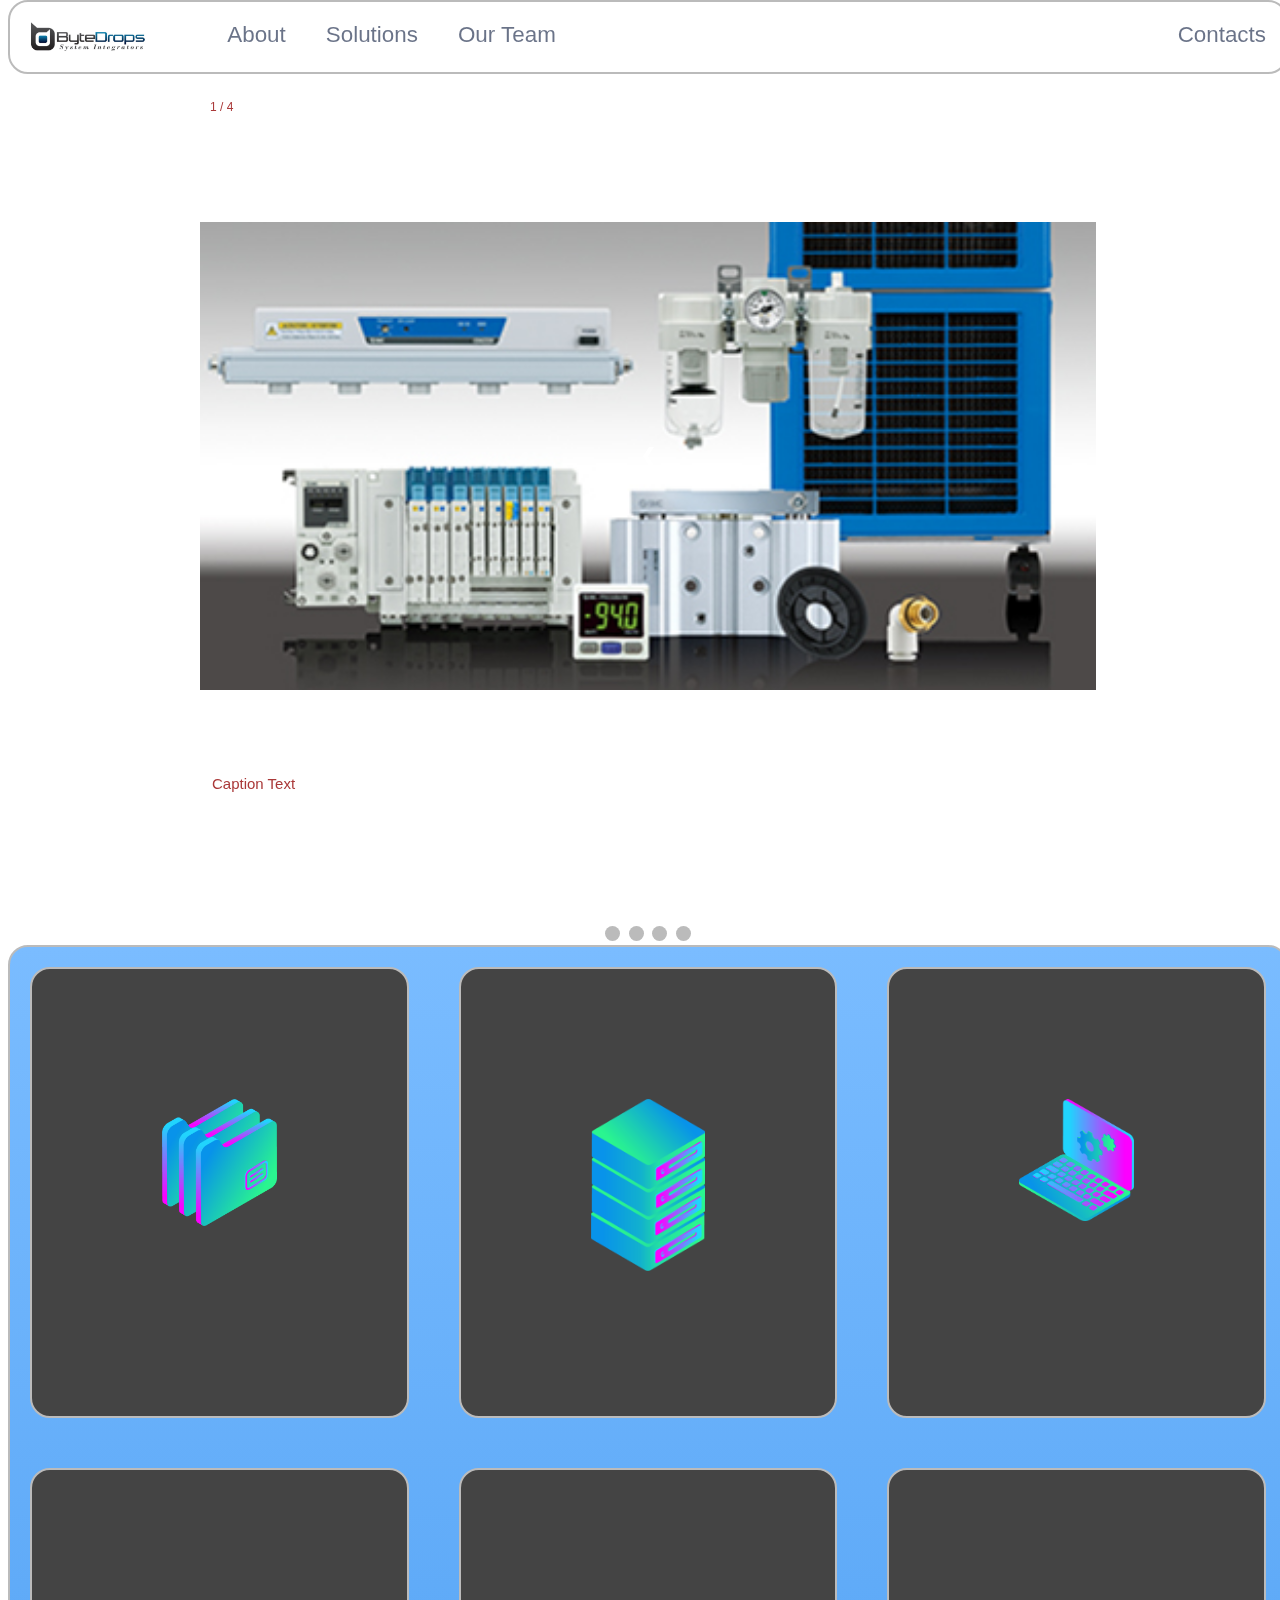
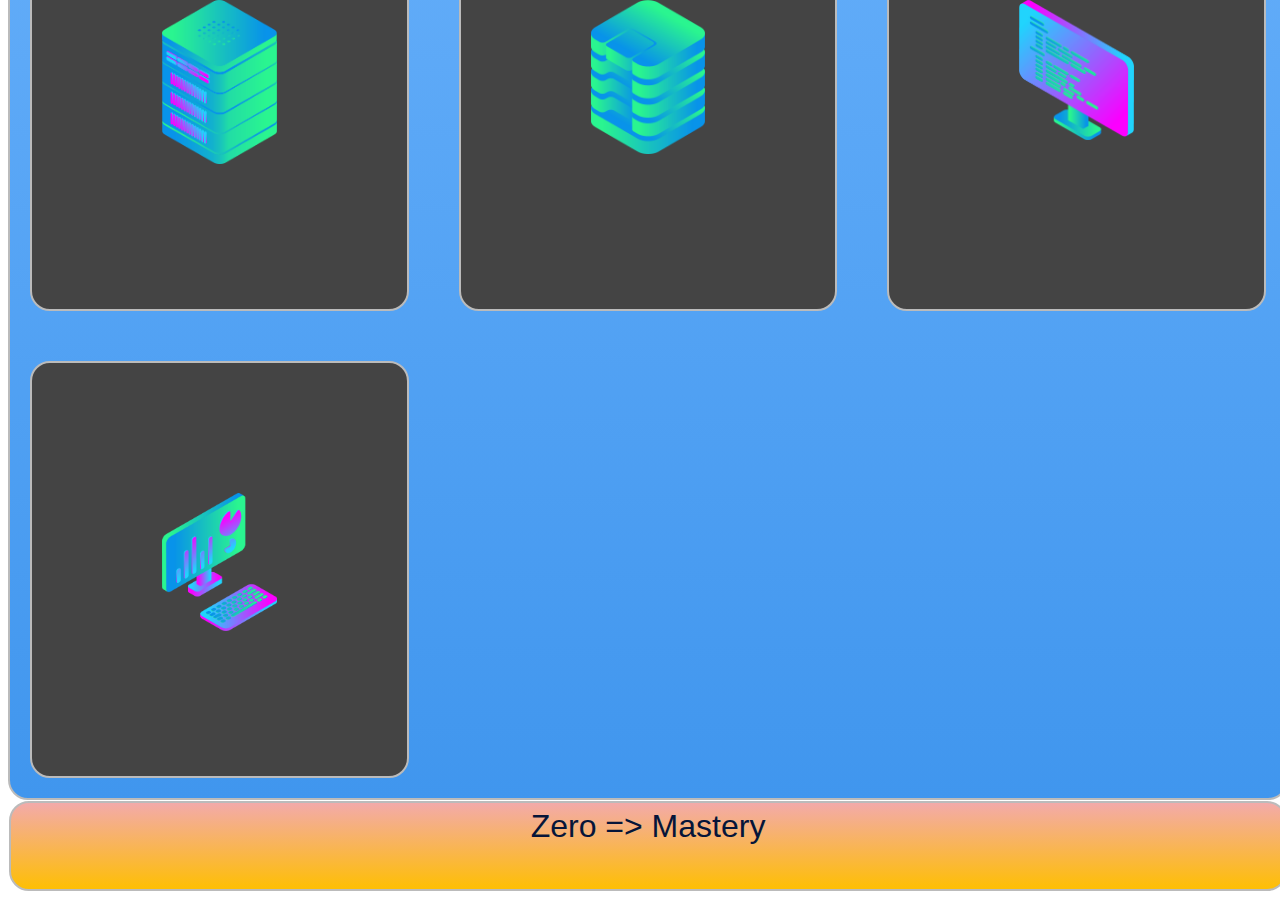
<file: index.html>
<!DOCTYPE html>
<html>
<head>
  <title>Bytedrops Company</title>
  <link href="https://cdn.jsdelivr.net/npm/bootstrap@5.0.0-beta2/dist/css/bootstrap.min.css" rel="stylesheet" integrity="sha384-BmbxuPwQa2lc/FVzBcNJ7UAyJxM6wuqIj61tLrc4wSX0szH/Ev+nYRRuWlolflfl" crossorigin="anonymous">
  <link rel="stylesheet" type="text/css" href="style.css">
</head>
<body>
  <nav class="zone sticky">
     <a href="#"><img id="logo" src="./img/logo1.png"></a>
  	   <ul class="main-nav">
       	 <li><a href="About.html">About</a></li>
       	 <li><a href="solutions.html">Solutions</a></li>
       	 <li><a href="our-team.html">Our Team</a></li>
       	 <li class="push"><a href="contacts.html">Contacts</a></li> 
  	</ul>
  </nav>

<!-- Slideshow container -->
<div class="slideshow-container">

  <!-- Full-width images with number and caption text -->
  <div class="mySlides fade">
    <div class="numbertext">1 / 4</div>
    <img src="./img/products.jpg" style="width:100%">
    <div class="text">Caption Text</div>
  </div>

  <div class="mySlides fade">
    <div class="numbertext">2 / 4</div>
    <img src="./img/products1.jpg" style="width:100%">
    <div class="text">Caption Two</div>
  </div>

  <div class="mySlides fade">
    <div class="numbertext">3 / 4</div>
    <img src="./img/products2.jpg" style="width:100%">
    <div class="text">Caption Three</div>
  </div>

    <div class="mySlides fade">
    <div class="numbertext">4 / 4</div>
    <img src="./img/products3.jpg" style="width:100%">
    <div class="text">Caption Four</div>
  </div>

  <!-- Next and previous buttons -->
  <a class="prev" onclick="plusSlides(-1)">&#10094;</a>
  <a class="next" onclick="plusSlides(1)">&#10095;</a>
</div>
<br>

<!-- The dots/circles -->
<div style="text-align:center">
  <span class="dot" onclick="currentSlide(1)"></span>
  <span class="dot" onclick="currentSlide(2)"></span>
  <span class="dot" onclick="currentSlide(3)"></span>
  <span class="dot" onclick="currentSlide(4)"></span>
</div>

  <div class="zone blue grid-wrapper">
  <div class="box zone"><img src="./img/files_2.png"></div>
  <div class="box zone"><img src="./img/server_2_2.png"></div>
  <div class="box zone"><img src="./img/monitor_settings_2.png"></div>
  <div class="box zone"><img src="./img/server_3.png"></div>
  <div class="box zone"><img src="./img/data_storage_2_2.png"></div>
  <div class="box zone"><img src="./img/monitor_coding_2.png"></div>
  <div class="box zone"><img src="./img/desktop_analytics_2.png"></div>
  <!-- <div class="box zone"><img src="./img/server_safe_2.png"></div> -->
  </div> 
  <footer class="zone yellow">Zero => Mastery</footer>

<script>
var slideIndex = 0;
showSlides();

function showSlides() {
  var i;
  var slides = document.getElementsByClassName("mySlides");
  for (i = 0; i < slides.length; i++) {
    slides[i].style.display = "none";
  }
  slideIndex++;
  if (slideIndex > slides.length) {slideIndex = 1}
  slides[slideIndex-1].style.display = "block";
  setTimeout(showSlides, 2000); // Change image every 2 seconds
}
</script>

</body>
</html>
</file>
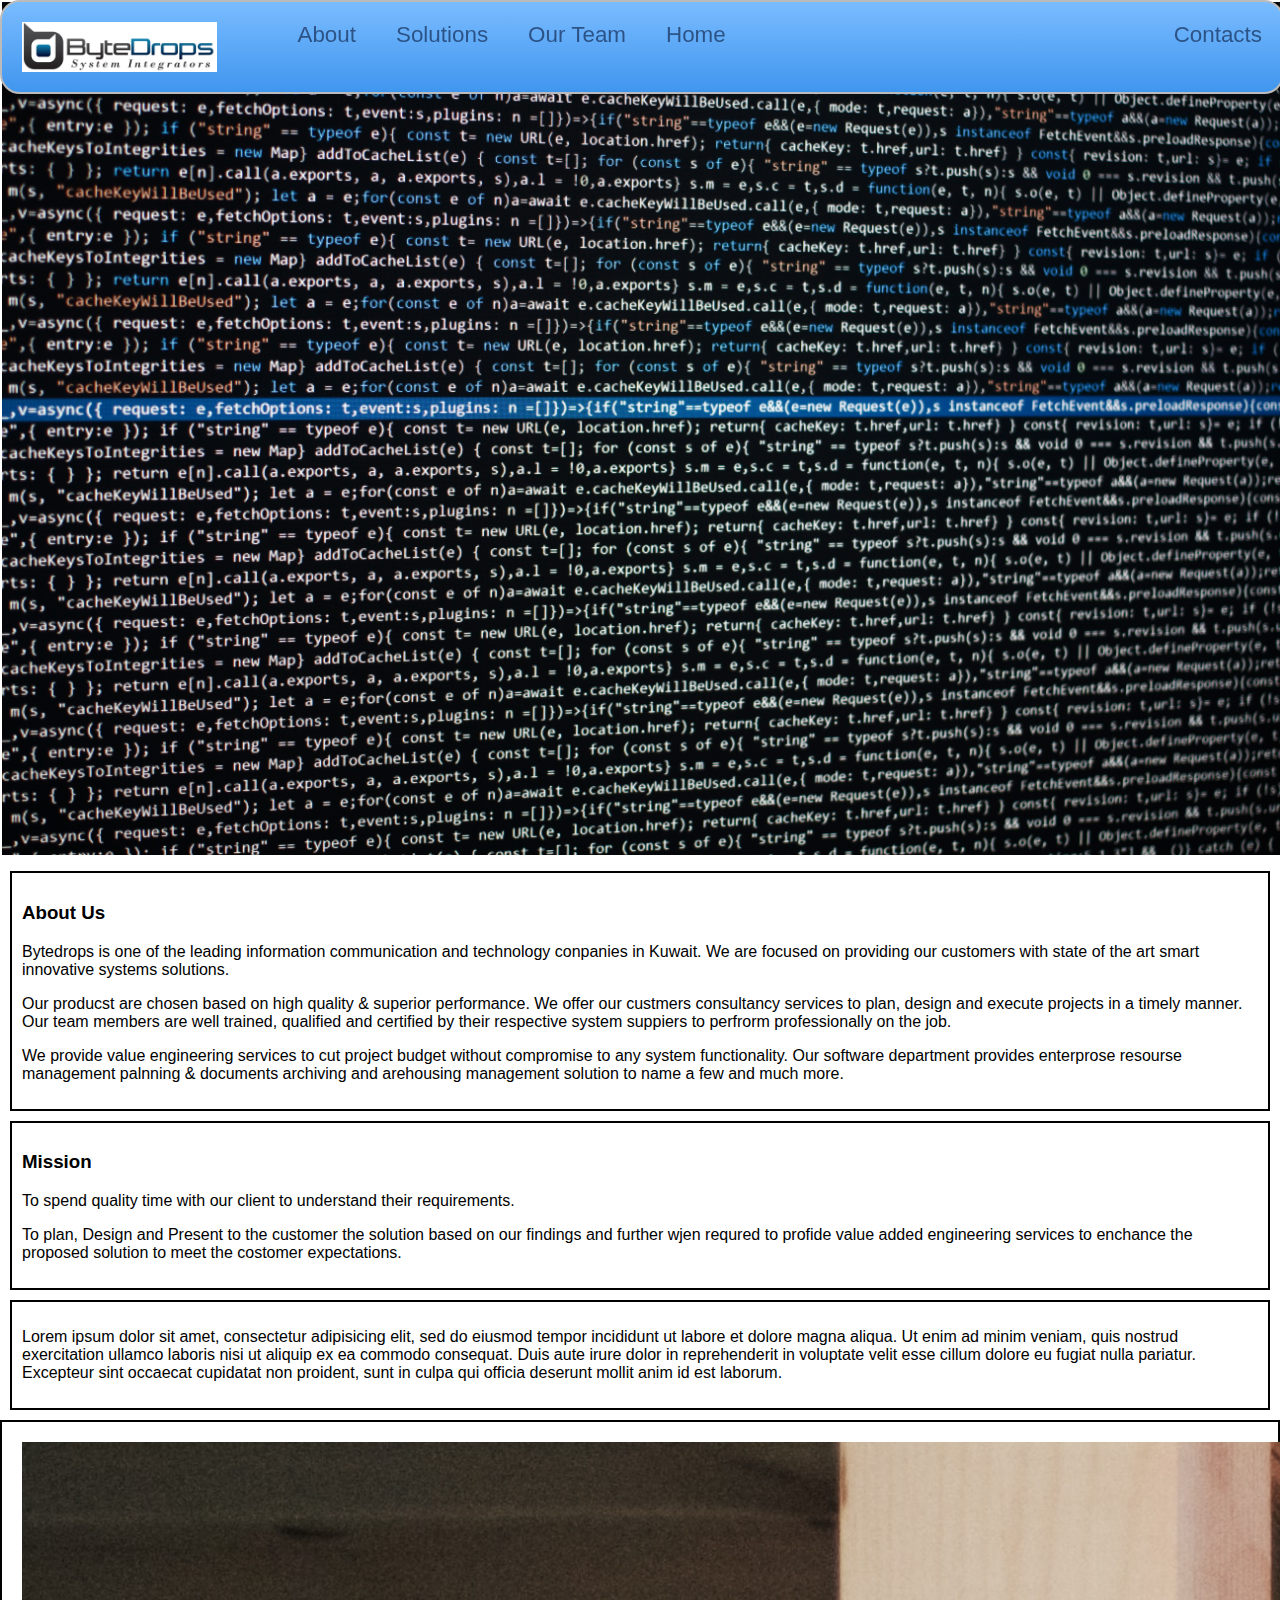
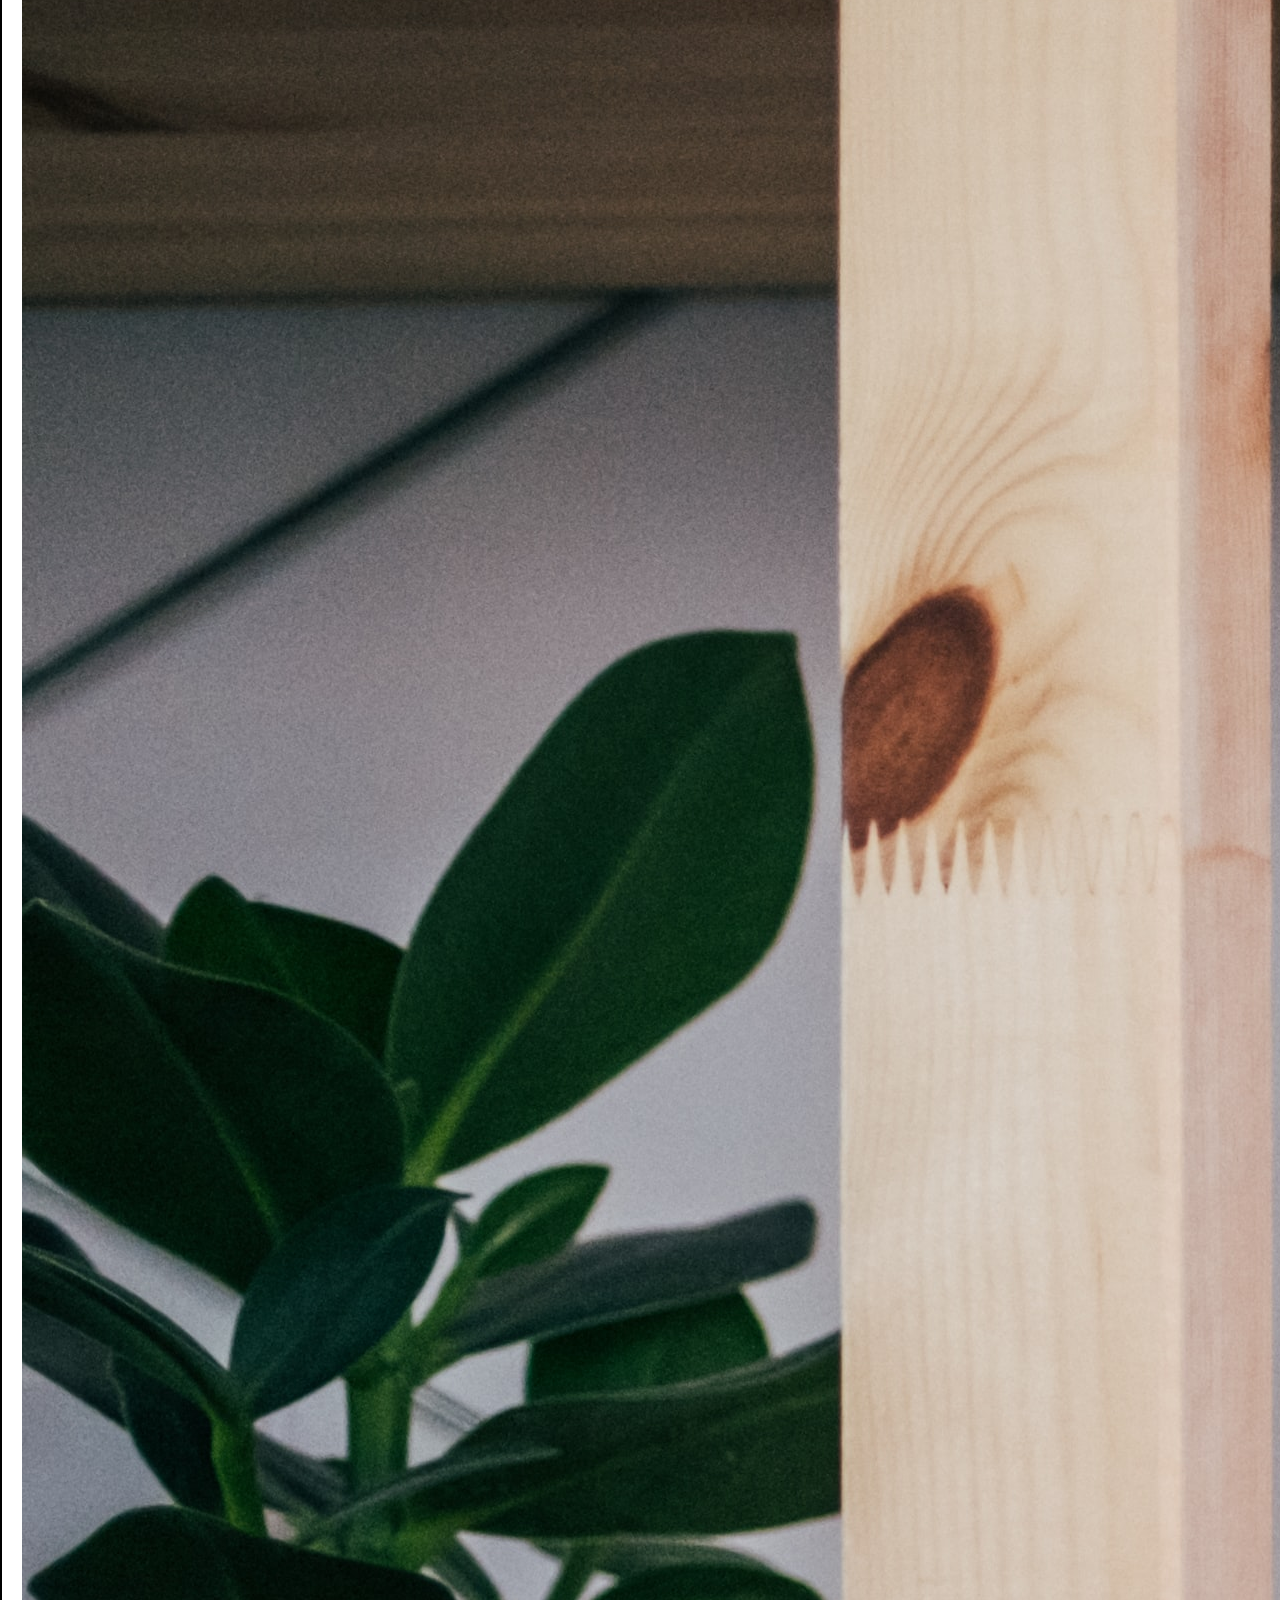
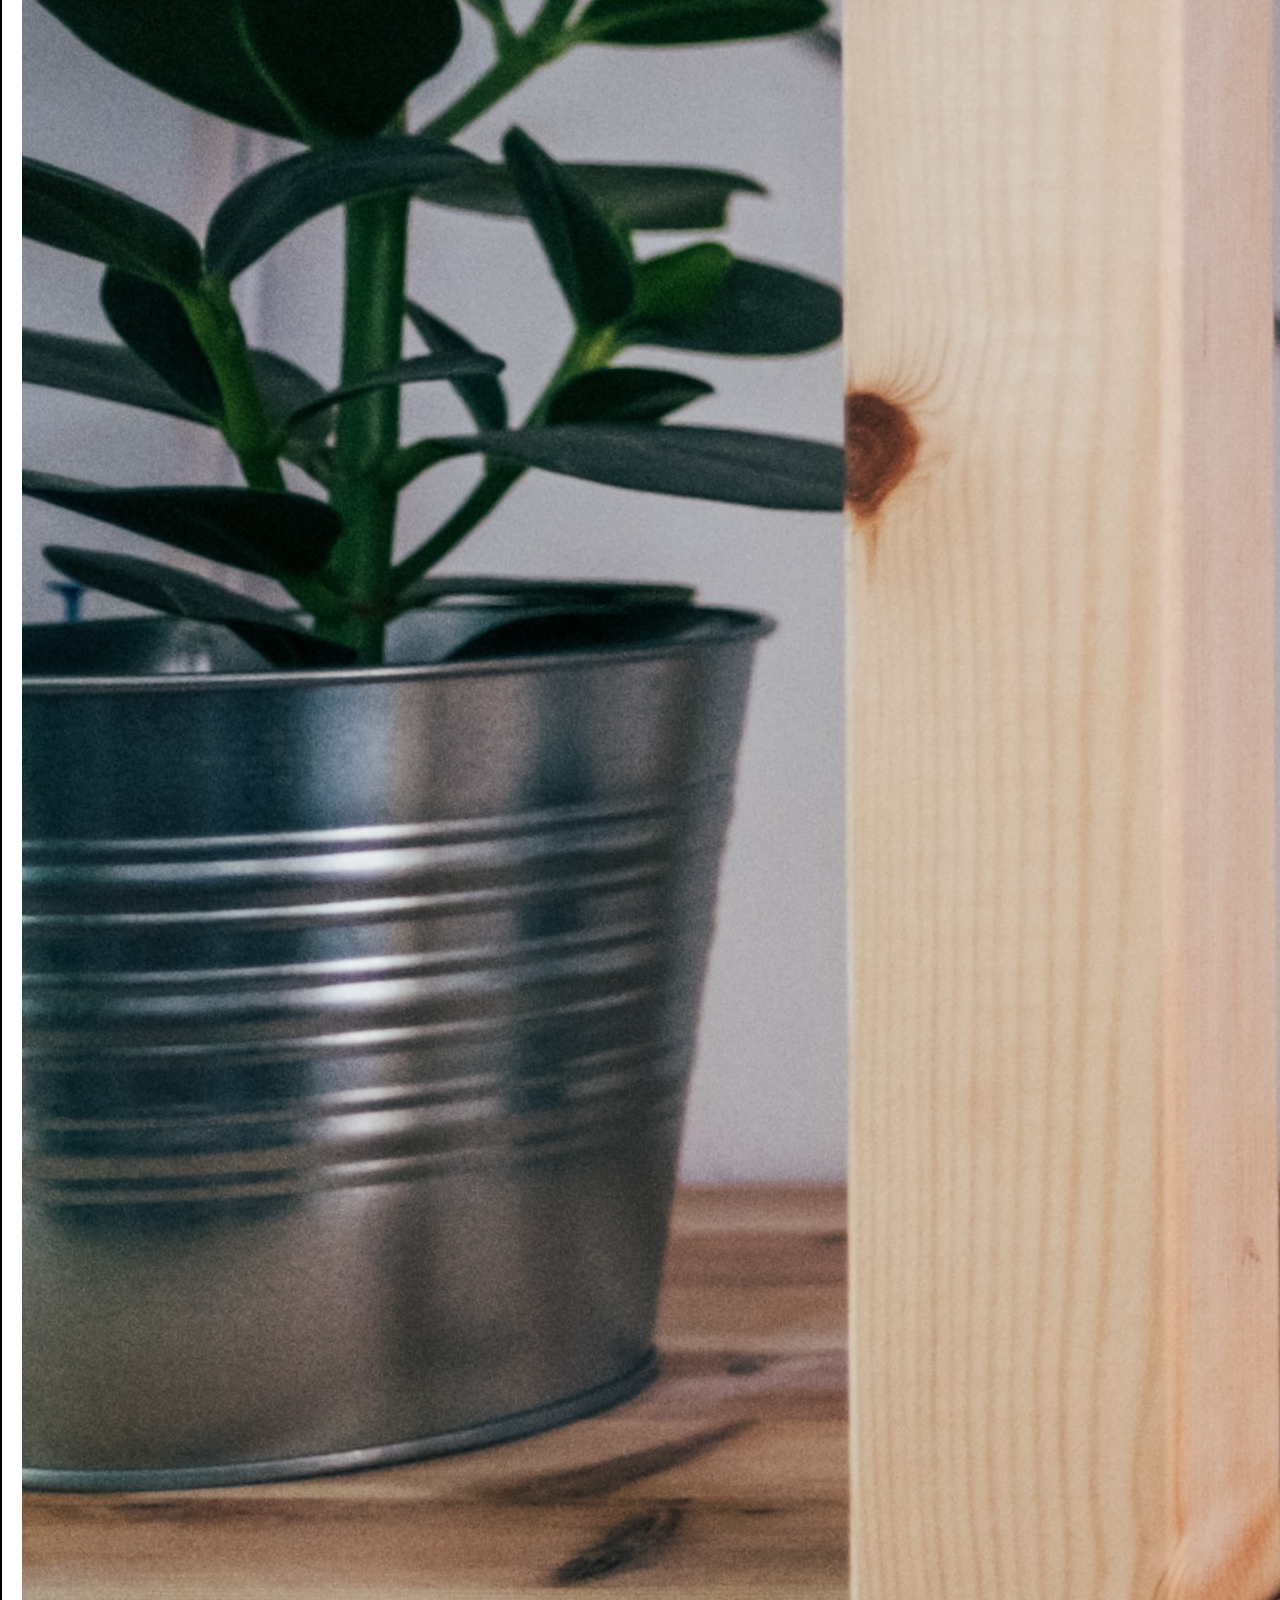
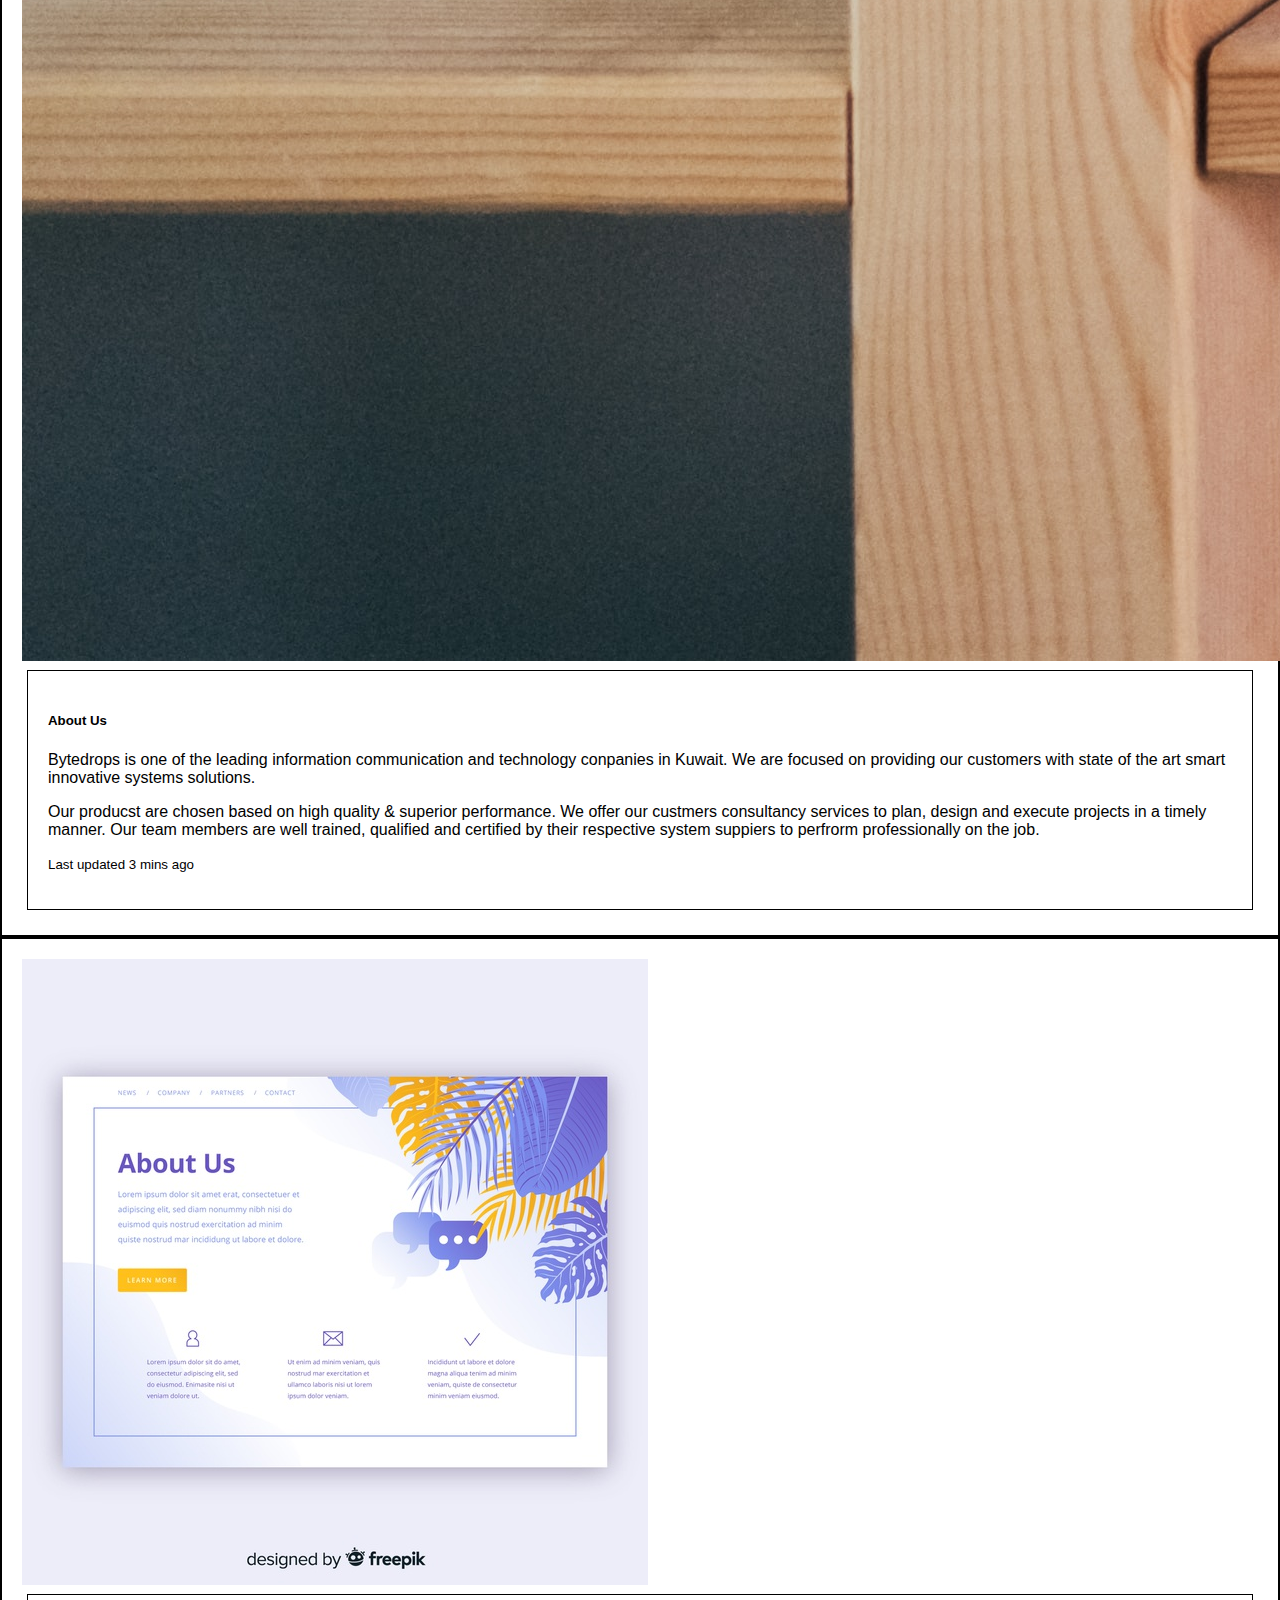
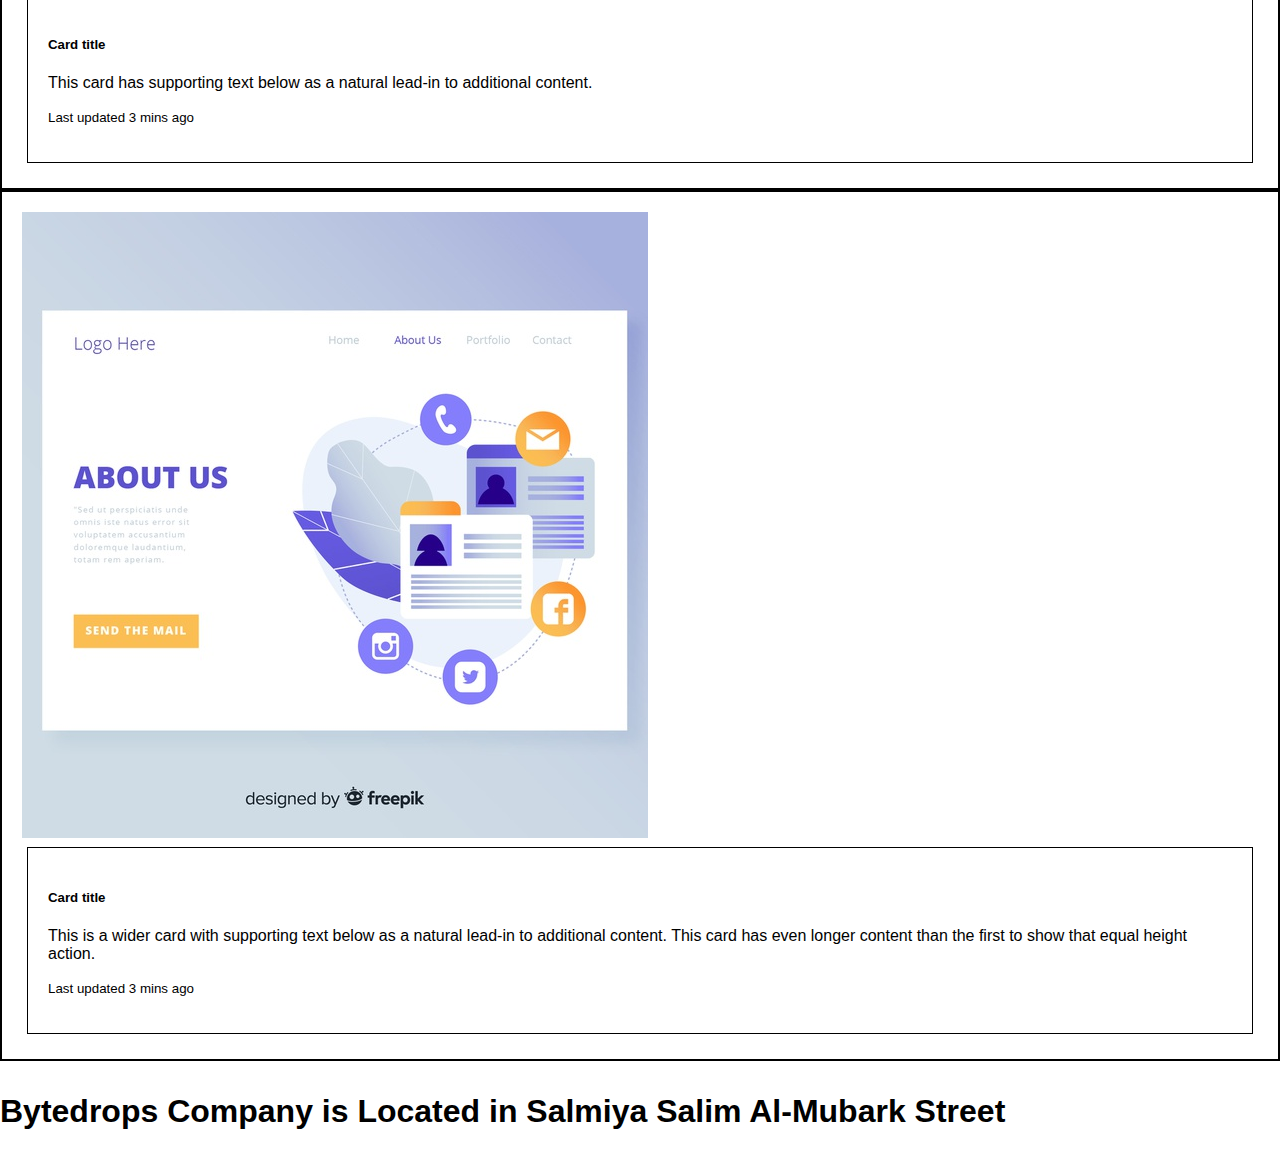
<file: About.html>
<!DOCTYPE html>
<html>
<head>
	<title>About Bytedrops</title>
	<link href="https://cdn.jsdelivr.net/npm/bootstrap@5.0.0-beta2/dist/css/bootstrap.min.css" rel="stylesheet" integrity="sha384-BmbxuPwQa2lc/FVzBcNJ7UAyJxM6wuqIj61tLrc4wSX0szH/Ev+nYRRuWlolflfl" crossorigin="anonymous">
	<link rel="stylesheet" type="text/css" href="about.css">
</head>
<body>
	<nav class="zone blue sticky">
     	<a href="#"><img id="logo" src="./img/logo1.png"></a>
  	   	<ul class="main-nav">
	       	 <li><a href="About.html">About</a></li>
	       	 <li><a href="solutions.html">Solutions</a></li>
	       	 <li><a href="">Our Team</a></li>
	       	 <li><a href="index.html">Home</a></li>
	       	 <li class="push"><a href="contacts.html">Contacts</a></li> 
  		</ul>
  	</nav>
	<div class="container-fluid"><img class="cover"src="./img/about.jpg"></div>
	<div class="row">
    <div class="col col-sm-3 col-md-12 col-xl-12">
      <p><h3>About Us</h3></p>
      <p>Bytedrops is one of the leading information communication and technology conpanies in Kuwait. We are focused on providing our customers with state of the art smart innovative systems solutions.</p>
      <p>Our producst are chosen based on high quality & superior performance. We offer our custmers consultancy services to plan, design and execute projects in a timely manner. Our team members are well trained, qualified and certified by their respective system suppiers to perfrorm professionally on the job.</p>
      <p>We provide value engineering services to cut project budget without compromise to any system functionality. Our software department provides enterprose resourse management palnning & documents archiving and arehousing management solution to name a few and much more.</p>
    </div>
    <div class="col col-sm-3 col-md-6 col-xl-12">
      <p><h3>Mission</h3></p>
      <p>To spend quality time with our client to understand their requirements.</p>
      <p>To plan, Design and Present to the customer the solution based on our findings and further wjen requred to profide value added engineering services to enchance the proposed solution to meet the costomer expectations.</p>
    </div>
        <div class="col col-sm-6 col-md-6 col-xl-12">
      <p> Lorem ipsum dolor sit amet, consectetur adipisicing elit, sed do eiusmod
      tempor incididunt ut labore et dolore magna aliqua. Ut enim ad minim veniam,
      quis nostrud exercitation ullamco laboris nisi ut aliquip ex ea commodo
      consequat. Duis aute irure dolor in reprehenderit in voluptate velit esse
      cillum dolore eu fugiat nulla pariatur. Excepteur sint occaecat cupidatat non
      proident, sunt in culpa qui officia deserunt mollit anim id est laborum.</p>
    </div>
  </div>
</div>

<div class="card-group">
  <div class="card">
    <img src="./img/about-card.jpg" class="card-img-top" alt="...">
    <div class="card-body">
      <h5 class="card-title">About Us</h5>
      <p class="card-text">Bytedrops is one of the leading information communication and technology conpanies in Kuwait. We are focused on providing our customers with state of the art smart innovative systems solutions.</p>
      <p>Our producst are chosen based on high quality & superior performance. We offer our custmers consultancy services to plan, design and execute projects in a timely manner. Our team members are well trained, qualified and certified by their respective system suppiers to perfrorm professionally on the job.</p>
      <p class="card-text"><small class="text-muted">Last updated 3 mins ago</small></p>
    </div>
  </div>
  <div class="card">
    <img src="./img/about1.jpg" class="card-img-top" alt="...">
    <div class="card-body">
      <h5 class="card-title">Card title</h5>
      <p class="card-text">This card has supporting text below as a natural lead-in to additional content.</p>
      <p class="card-text"><small class="text-muted">Last updated 3 mins ago</small></p>
    </div>
  </div>
  <div class="card">
    <img src="./img/about2.jpg" class="card-img-top" alt="...">
    <div class="card-body">
      <h5 class="card-title">Card title</h5>
      <p class="card-text">This is a wider card with supporting text below as a natural lead-in to additional content. This card has even longer content than the first to show that equal height action.</p>
      <p class="card-text"><small class="text-muted">Last updated 3 mins ago</small></p>
    </div>
  </div>
</div>

<h1><p>Bytedrops Company is Located in Salmiya Salim Al-Mubark Street</p></h1>

<script src="https://cdn.jsdelivr.net/npm/bootstrap@5.0.0-beta2/dist/js/bootstrap.bundle.min.js" integrity="sha384-b5kHyXgcpbZJO/tY9Ul7kGkf1S0CWuKcCD38l8YkeH8z8QjE0GmW1gYU5S9FOnJ0" crossorigin="anonymous"></script>
</body>
</html>
</file>
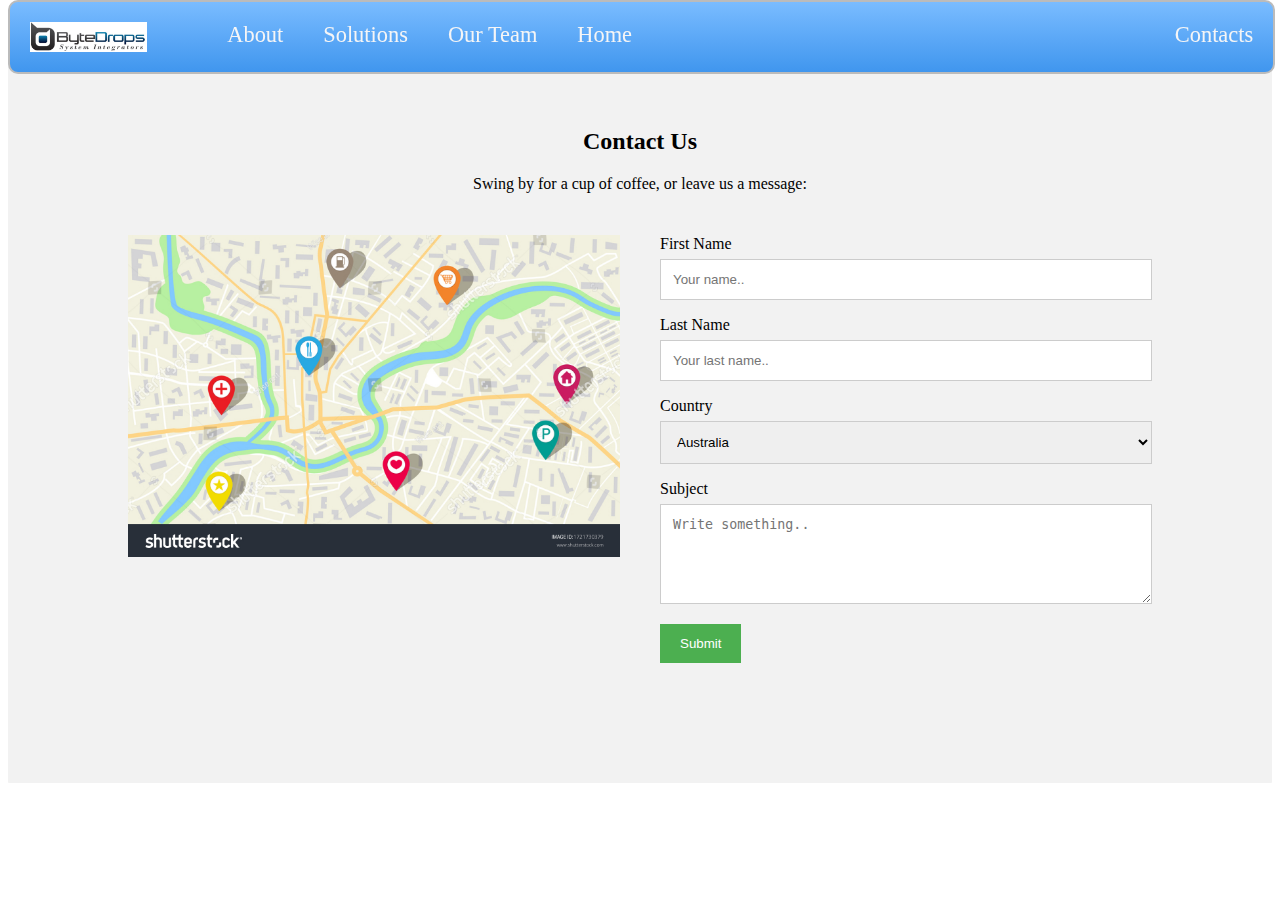
<file: contacts.html>
<!DOCTYPE html>
<html>
<head>
  <title>Contacts</title>
  <link rel="stylesheet" type="text/css" href="contacts.css">
</head>
<body>

  <nav class="zone blue sticky">
     <a href="#"><img id="logo" src="./img/logo1.png"></a>
       <ul class="main-nav">
         <li><a href="About.html">About</a></li>
         <li><a href="solutions.html">Solutions</a></li>
         <li><a href="our-team.html">Our Team</a></li>
         <li><a href="index.html">Home</a></li>
         <li class="push"><a href="contacts.html">Contacts</a></li> 
    </ul>
  </nav>

<div class="container-contact">
  <div style="text-align:center">
    <h2>Contact Us</h2>
    <p>Swing by for a cup of coffee, or leave us a message:</p>
  </div>
  <div class="row">
    <div class="column">
      <img src="./img/map.jpg" style="width:100%">
    </div>
    <div class="column">
      <form action="/action_page.php">
        <label for="fname">First Name</label>
        <input type="text" id="fname" name="firstname" placeholder="Your name..">
        <label for="lname">Last Name</label>
        <input type="text" id="lname" name="lastname" placeholder="Your last name..">
        <label for="country">Country</label>
        <select id="country" name="country">
          <option value="australia">Australia</option>
          <option value="canada">Canada</option>
          <option value="usa">USA</option>
        </select>
        <label for="subject">Subject</label>
        <textarea id="subject" name="subject" placeholder="Write something.." style="height:100px"></textarea>
        <input type="submit" value="Submit">
      </form>
    </div>
  </div>
</div>
</body>
</html>
</file>
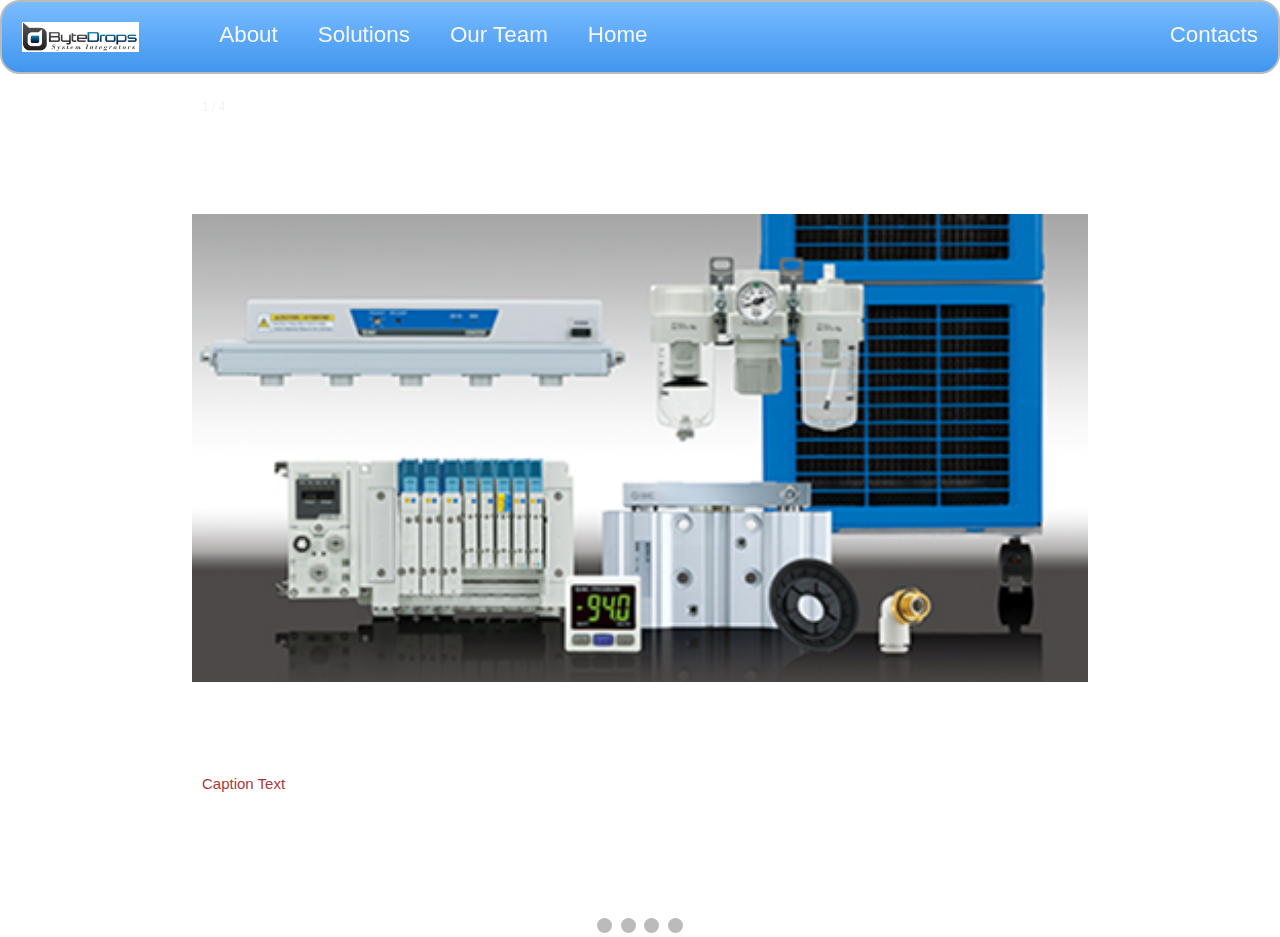
<file: our-team.html>
<!DOCTYPE html>
<html>
<head>
    <title>Our Team</title>
    <link href="https://cdn.jsdelivr.net/npm/bootstrap@5.0.0-beta2/dist/css/bootstrap.min.css" rel="stylesheet" integrity="sha384-BmbxuPwQa2lc/FVzBcNJ7UAyJxM6wuqIj61tLrc4wSX0szH/Ev+nYRRuWlolflfl" crossorigin="anonymous">
    <link rel="stylesheet" type="text/css" href="our-team.css">
</head>
<body>

  <nav class="zone blue sticky">
     <a href="#"><img id="logo" src="./img/logo1.png"></a>
       <ul class="main-nav">
         <li><a href="About.html">About</a></li>
         <li><a href="solutions.html">Solutions</a></li>
         <li><a href="our-team.html">Our Team</a></li>
         <li><a href="index.html">Home</a></li>
         <li class="push"><a href="contacts.html">Contacts</a></li> 
    </ul>
  </nav>
<!-- Slideshow container -->
<div class="slideshow-container">

  <!-- Full-width images with number and caption text -->
  <div class="mySlides fade">
    <div class="numbertext">1 / 4</div>
    <img src="./img/products.jpg" style="width:100%">
    <div class="text">Caption Text</div>
  </div>

  <div class="mySlides fade">
    <div class="numbertext">2 / 4</div>
    <img src="./img/products1.jpg" style="width:100%">
    <div class="text">Caption Two</div>
  </div>

  <div class="mySlides fade">
    <div class="numbertext">3 / 4</div>
    <img src="./img/products2.jpg" style="width:100%">
    <div class="text">Caption Three</div>
  </div>

    <div class="mySlides fade">
    <div class="numbertext">4 / 4</div>
    <img src="./img/products3.jpg" style="width:100%">
    <div class="text">Caption Four</div>
  </div>

  <!-- Next and previous buttons -->
  <a class="prev" onclick="plusSlides(-1)">&#10094;</a>
  <a class="next" onclick="plusSlides(1)">&#10095;</a>
</div>
<br>

<!-- The dots/circles -->
<div style="text-align:center">
  <span class="dot" onclick="currentSlide(1)"></span>
  <span class="dot" onclick="currentSlide(2)"></span>
  <span class="dot" onclick="currentSlide(3)"></span>
  <span class="dot" onclick="currentSlide(4)"></span>
</div>

<!-- <script> Carousel - Click for Next Image
var slideIndex = 1;
showSlides(slideIndex);

function plusSlides(n) {
  showSlides(slideIndex += n);
}

function currentSlide(n) {
  showSlides(slideIndex = n);
}

function showSlides(n) {
  var i;
  var slides = document.getElementsByClassName("mySlides");
  var dots = document.getElementsByClassName("dot");
  if (n > slides.length) {slideIndex = 1}    
  if (n < 1) {slideIndex = slides.length}
  for (i = 0; i < slides.length; i++) {
      slides[i].style.display = "none";  
  }
  for (i = 0; i < dots.length; i++) {
      dots[i].className = dots[i].className.replace(" active", "");
  }
  slides[slideIndex-1].style.display = "block";  
  dots[slideIndex-1].className += " active";
}
</script> -->
<script>
var slideIndex = 0;
showSlides();

function showSlides() {
  var i;
  var slides = document.getElementsByClassName("mySlides");
  for (i = 0; i < slides.length; i++) {
    slides[i].style.display = "none";
  }
  slideIndex++;
  if (slideIndex > slides.length) {slideIndex = 1}
  slides[slideIndex-1].style.display = "block";
  setTimeout(showSlides, 2000); // Change image every 2 seconds
}
</script>

</body>
</html>

<!-- 
</body>
</html> -->
</file>
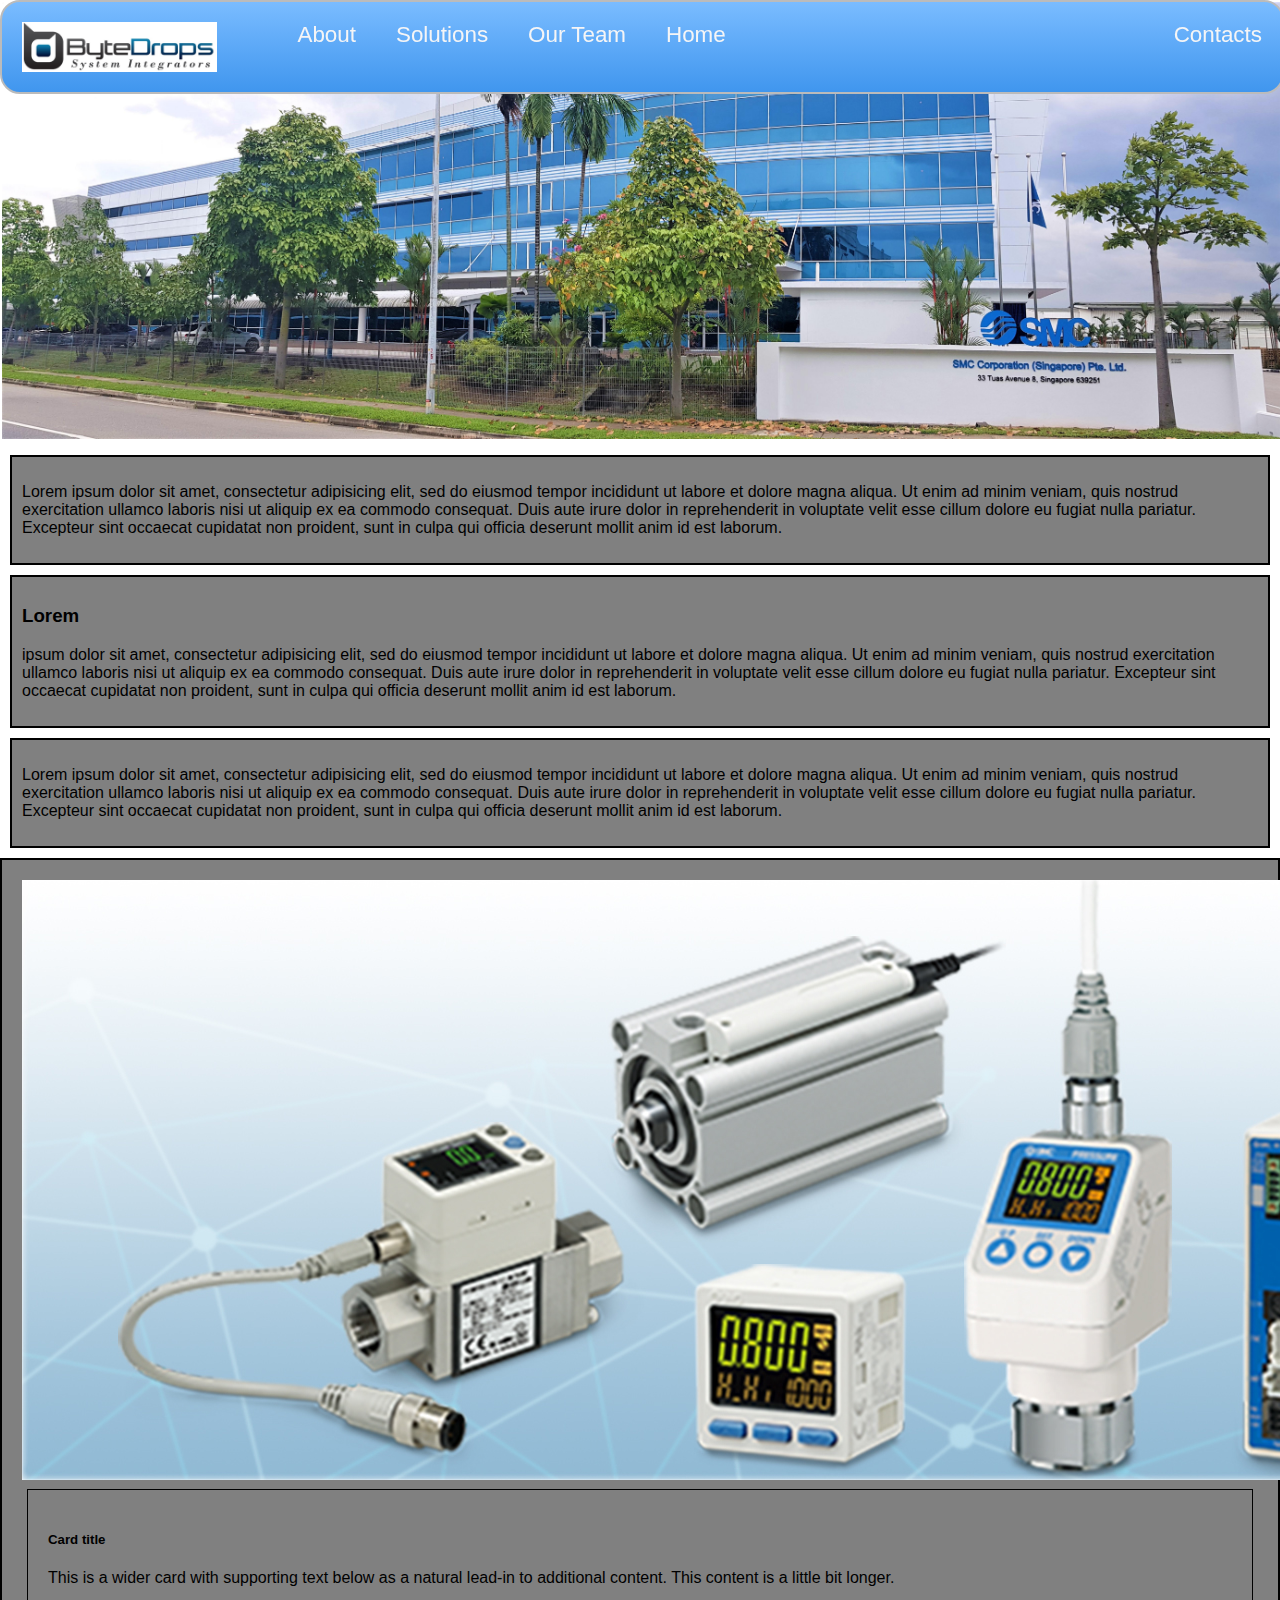
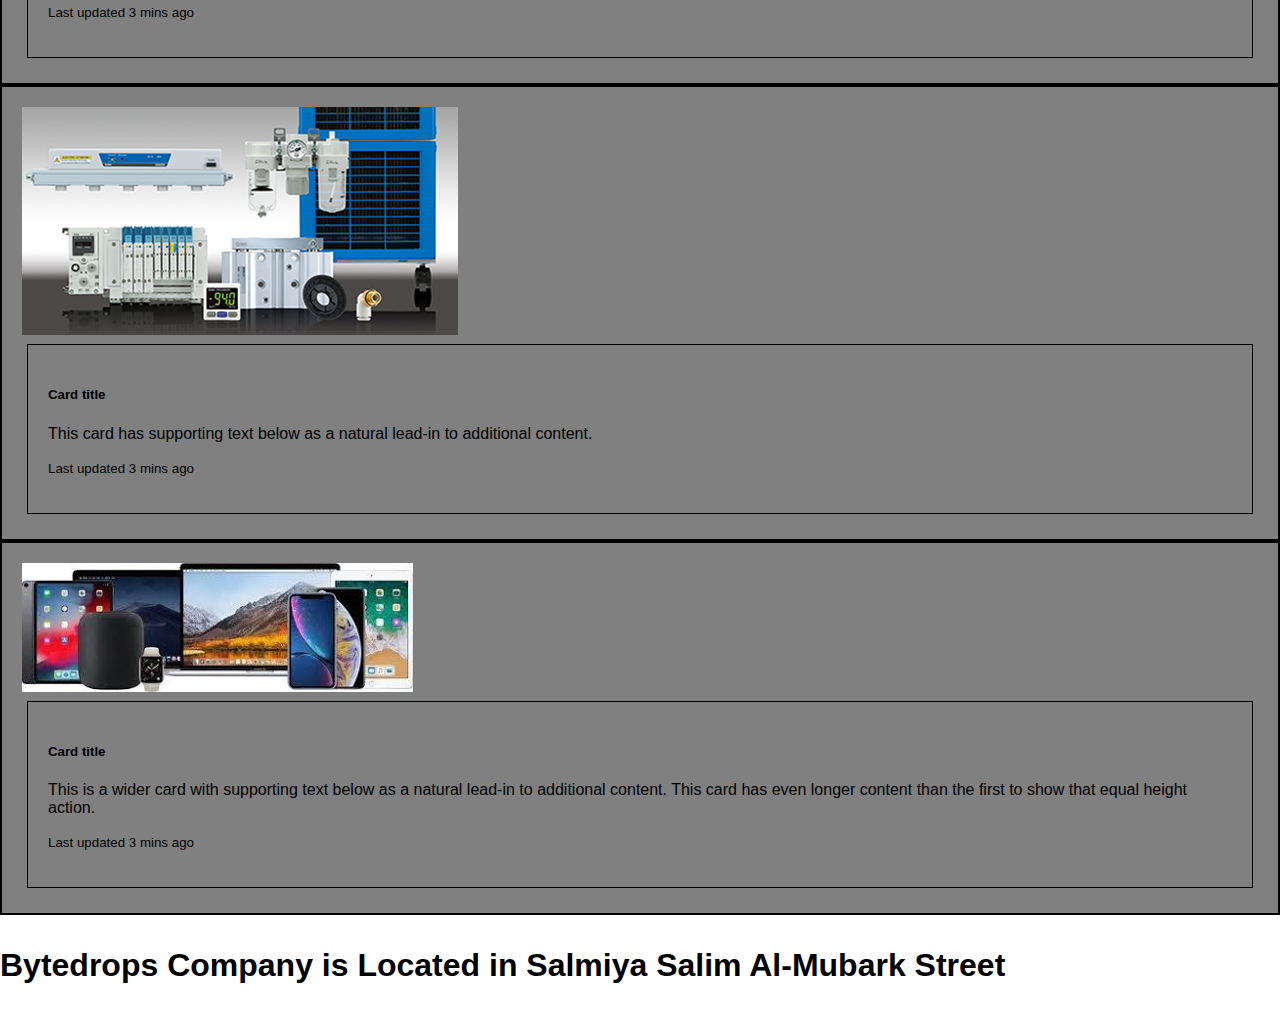
<file: solutions.html>
<!DOCTYPE html>
<html>
<head>
	<title>About Bytedrops</title>
	<link href="https://cdn.jsdelivr.net/npm/bootstrap@5.0.0-beta2/dist/css/bootstrap.min.css" rel="stylesheet" integrity="sha384-BmbxuPwQa2lc/FVzBcNJ7UAyJxM6wuqIj61tLrc4wSX0szH/Ev+nYRRuWlolflfl" crossorigin="anonymous">
	<link rel="stylesheet" type="text/css" href="solutions.css">
</head>
<body>
	<nav class="zone blue sticky">
     	<a href="#"><img id="logo" src="./img/logo1.png"></a>
  	   	<ul class="main-nav">
	       	 <li><a href="About.html">About</a></li>
	       	 <li><a href="solutions.html">Solutions</a></li>
	       	 <li><a href="our-team.html">Our Team</a></li>
	       	 <li><a href="index.html">Home</a></li>
	       	 <li class="push"><a href="contacts.html">Contacts</a></li> 
  		</ul>
  	</nav>
	<div class="container-fluid"><img class="cover"src="./img/products2.jpg"></div>
	<div class="row">
    <div class="col col-sm-3 col-md-12 col-xl-12">
      <p>Lorem ipsum dolor sit amet, consectetur adipisicing elit, sed do eiusmod
      tempor incididunt ut labore et dolore magna aliqua. Ut enim ad minim veniam,
      quis nostrud exercitation ullamco laboris nisi ut aliquip ex ea commodo
      consequat. Duis aute irure dolor in reprehenderit in voluptate velit esse
      cillum dolore eu fugiat nulla pariatur. Excepteur sint occaecat cupidatat non
      proident, sunt in culpa qui officia deserunt mollit anim id est laborum.</p>
    </div>
    <div class="col col-sm-3 col-md-6 col-xl-12">
      <p><h3>Lorem</h3> ipsum dolor sit amet, consectetur adipisicing elit, sed do eiusmod
      tempor incididunt ut labore et dolore magna aliqua. Ut enim ad minim veniam,
      quis nostrud exercitation ullamco laboris nisi ut aliquip ex ea commodo
      consequat. Duis aute irure dolor in reprehenderit in voluptate velit esse
      cillum dolore eu fugiat nulla pariatur. Excepteur sint occaecat cupidatat non
      proident, sunt in culpa qui officia deserunt mollit anim id est laborum.</p>
    </div>
        <div class="col col-sm-6 col-md-6 col-xl-12">
      <p> Lorem ipsum dolor sit amet, consectetur adipisicing elit, sed do eiusmod
      tempor incididunt ut labore et dolore magna aliqua. Ut enim ad minim veniam,
      quis nostrud exercitation ullamco laboris nisi ut aliquip ex ea commodo
      consequat. Duis aute irure dolor in reprehenderit in voluptate velit esse
      cillum dolore eu fugiat nulla pariatur. Excepteur sint occaecat cupidatat non
      proident, sunt in culpa qui officia deserunt mollit anim id est laborum.</p>
    </div>
  </div>
</div>

<div class="card-group">
  <div class="card">
    <img src="./img/products1.jpg" class="card-img-top" alt="...">
    <div class="card-body">
      <h5 class="card-title">Card title</h5>
      <p class="card-text">This is a wider card with supporting text below as a natural lead-in to additional content. This content is a little bit longer.</p>
      <p class="card-text"><small class="text-muted">Last updated 3 mins ago</small></p>
    </div>
  </div>
  <div class="card">
    <img src="./img/products.jpg" class="card-img-top" alt="...">
    <div class="card-body">
      <h5 class="card-title">Card title</h5>
      <p class="card-text">This card has supporting text below as a natural lead-in to additional content.</p>
      <p class="card-text"><small class="text-muted">Last updated 3 mins ago</small></p>
    </div>
  </div>
  <div class="card">
    <img src="./img/products3.jpg" class="card-img-top" alt="...">
    <div class="card-body">
      <h5 class="card-title">Card title</h5>
      <p class="card-text">This is a wider card with supporting text below as a natural lead-in to additional content. This card has even longer content than the first to show that equal height action.</p>
      <p class="card-text"><small class="text-muted">Last updated 3 mins ago</small></p>
    </div>
  </div>
</div>

<h1><p>Bytedrops Company is Located in Salmiya Salim Al-Mubark Street</p></h1>

<script src="https://cdn.jsdelivr.net/npm/bootstrap@5.0.0-beta2/dist/js/bootstrap.bundle.min.js" integrity="sha384-b5kHyXgcpbZJO/tY9Ul7kGkf1S0CWuKcCD38l8YkeH8z8QjE0GmW1gYU5S9FOnJ0" crossorigin="anonymous"></script>
</body>
</html>
</file>
<file: style.css>
/*body {
    margin: auto 0;
    font-family: arial;
}*/
body {
    width: 100%;
    height: 100%;
    font-family: arial;
}

#logo {
    display: inline-block;
    padding: 10px;
    margin: 10px; /* margin: 20px was off */
    float: left;
    /*justify-content: center;*/
    height: 50px;
    width: auto; /* correct proportions to specified height */
    border-radius: 5%; /* makes it a circle */
}

.zone {
/*    padding:30px 50px;
    margin:40px 60px;*/
    cursor:pointer;
/*    display:inline-block;*/
    color:rgba(6, 21, 57);
    font-size:2em;
    border-radius:20px;
    border:2px solid #bbb;
    transition: all 0.3s linear;
}

.zone:hover {
    -webkit-box-shadow:rgba(0,0,0,0.8) 0px 5px 15px, inset rgba(0,0,0,0.15) 0px -10px 20px;
    -moz-box-shadow:rgba(0,0,0,0.8) 0px 5px 15px, inset rgba(0,0,0,0.15) 0px -10px 20px;
    -o-box-shadow:rgba(0,0,0,0.8) 0px 5px 15px, inset rgba(0,0,0,0.15) 0px -10px 20px;
    box-shadow:rgba(0,0,0,0.8) 0px 5px 15px, inset rgba(0,0,0,0.15) 0px -10px 20px;
}

.box:hover {
    -webkit-transform: rotate(-7deg);
    -moz-transform: rotate(-7deg);
    -o-transform: rotate(-7deg);
    transform: rotate(-7deg);
}

/*NAV*/
.sticky {
    position: fixed;
    top: 0;
    width: 100%;
}

.main-nav {
    display: flex;
    list-style: none;
    font-size: 0.7em;
    margin: 0
}

@media only screen and (max-width: 600px) {
    .main-nav {
        font-size: 0.5em;
        padding: 0;
    }
}
.push {
    margin-left: auto; 
}
li {
    padding: 20px;
}

a {
    color:rgba(6, 21, 57, 0.6);
    text-decoration: none;
}

/*COVER*/
.slideshow-container {
    display: flex;
    align-items: center;
    justify-content: center;
    height: 100vh;
}

.mySlides {
    width: 70%;
}

* {box-sizing:border-box}

/* Slideshow container */
/*.slideshow-container {
  max-width: 1000px;
  position: relative;
  margin: auto;
}*/

/* Hide the images by default */
.mySlides {
  display: none;
}

/* Next & previous buttons */
.prev, .next {
  cursor: pointer;
  position: absolute;
  top: 50%;
  width: auto;
  margin-top: -22px;
  padding: 16px;
  color: white;
  font-weight: bold;
  font-size: 18px;
  transition: 0.6s ease;
  border-radius: 0 3px 3px 0;
  user-select: none;
}

/* Position the "next button" to the right */
.next {
  right: 0;
  border-radius: 3px 0 0 3px;
}

/* On hover, add a black background color with a little bit see-through */
.prev:hover, .next:hover {
  background-color: rgba(0,0,0,0.8);
}

/* Caption text */
.text {
  color: #AA3939;
  font-size: 15px;
  padding: 100px 12px;
  position: absolute;
  bottom: 8px;
  width: 100%;
  text-align: left;
}

/* Number text (1/3 etc) */
.numbertext {
  color: #AA3939;
  font-size: 12px;
  padding: 100px 10px;
  position: absolute;
  text-align: left;
  top: 0;
}

/* The dots/bullets/indicators */
.dot {
  cursor: pointer;
  height: 15px;
  width: 15px;
  margin: 0 2px;
  background-color: #bbb;
  border-radius: 50%;
  display: inline-block;
  transition: background-color 0.6s ease;
}

.active, .dot:hover {
  background-color: #717171;
}

/* Fading animation */
.fade {
  -webkit-animation-name: fade;
  -webkit-animation-duration: 1.5s;
  animation-name: fade;
  animation-duration: 1.5s;
}

@-webkit-keyframes fade {
  from {opacity: .4}
  to {opacity: 1}
}

@keyframes fade {
  from {opacity: .4}
  to {opacity: 1}
}

/*GRID*/
.grid-wrapper {
    display: grid;
    grid-gap: 10px;
    grid-template-columns: repeat(auto-fill, minmax(350px,1fr));
}

.box > img {
    width: 100%;
}

.box {
    background-color: #444;
    padding: 130px;
    margin: 20px;
}

footer {
    text-align: center;
    height: 10vh;
    text-justify:center;
    padding: 5px;
    margin: 1px;
}

/*https://paulund.co.uk/how-to-create-shiny-css-buttons*/
/***********************************************************************
 *  Green Background
 **********************************************************************/
.green{
    background: #56B870; /* Old browsers */
    background: -moz-linear-gradient(top, #56B870 0%, #a5c956 100%); /* FF3.6+ */
    background: -webkit-gradient(linear, left top, left bottom, color-stop(0%,#56B870), color-stop(100%,#a5c956)); /* Chrome,Safari4+ */
    background: -webkit-linear-gradient(top, #56B870 0%,#a5c956 100%); /* Chrome10+,Safari5.1+ */
    background: -o-linear-gradient(top, #56B870 0%,#a5c956 100%); /* Opera 11.10+ */
    background: -ms-linear-gradient(top, #56B870 0%,#a5c956 100%); /* IE10+ */
    background: linear-gradient(top, #56B870 0%,#a5c956 100%); /* W3C */
}

/***********************************************************************
 *  Red Background
 **********************************************************************/
.red{
    background: #C655BE; /* Old browsers */
    background: -moz-linear-gradient(top, #C655BE 0%, #cf0404 100%); /* FF3.6+ */
    background: -webkit-gradient(linear, left top, left bottom, color-stop(0%,#C655BE), color-stop(100%,#cf0404)); /* Chrome,Safari4+ */
    background: -webkit-linear-gradient(top, #C655BE 0%,#cf0404 100%); /* Chrome10+,Safari5.1+ */
    background: -o-linear-gradient(top, #C655BE 0%,#cf0404 100%); /* Opera 11.10+ */
    background: -ms-linear-gradient(top, #C655BE 0%,#cf0404 100%); /* IE10+ */
    background: linear-gradient(top, #C655BE 0%,#cf0404 100%); /* W3C */
}

/***********************************************************************
 *  Yellow Background
 **********************************************************************/
.yellow{
    background: #F3AAAA; /* Old browsers */
    background: -moz-linear-gradient(top, #F3AAAA 0%, #febf04 100%); /* FF3.6+ */
    background: -webkit-gradient(linear, left top, left bottom, color-stop(0%,#F3AAAA), color-stop(100%,#febf04)); /* Chrome,Safari4+ */
    background: -webkit-linear-gradient(top, #F3AAAA 0%,#febf04 100%); /* Chrome10+,Safari5.1+ */
    background: -o-linear-gradient(top, #F3AAAA 0%,#febf04 100%); /* Opera 11.10+ */
    background: -ms-linear-gradient(top, #F3AAAA 0%,#febf04 100%); /* IE10+ */
    background: linear-gradient(top, #F3AAAA 0%,#febf04 100%); /* W3C */
}

/***********************************************************************
 *  Blue Background
 **********************************************************************/
.blue{
    background: #7abcff; /* Old browsers */
    background: -moz-linear-gradient(top, #7abcff 0%, #60abf8 44%, #4096ee 100%); /* FF3.6+ */
    background: -webkit-gradient(linear, left top, left bottom, color-stop(0%,#7abcff), color-stop(44%,#60abf8), color-stop(100%,#4096ee)); /* Chrome,Safari4+ */
    background: -webkit-linear-gradient(top, #7abcff 0%,#60abf8 44%,#4096ee 100%); /* Chrome10+,Safari5.1+ */
    background: -o-linear-gradient(top, #7abcff 0%,#60abf8 44%,#4096ee 100%); /* Opera 11.10+ */
    background: -ms-linear-gradient(top, #7abcff 0%,#60abf8 44%,#4096ee 100%); /* IE10+ */
    background: linear-gradient(top, #7abcff 0%,#60abf8 44%,#4096ee 100%); /* W3C */
}
</file>
<file: about.css>
body {
    margin: auto 0;
    font-family: arial;
}

#logo {
    display: inline-block;
    padding: 10px;
    margin: 10px; /* margin: 20px was off */
    float: left;
    /*justify-content: center;*/
    height: 50px;
    width: auto; /* correct proportions to specified height */
    border-radius: 5%; /* makes it a circle */
}

.zone {
/*    padding:30px 50px;
    margin:40px 60px;*/
    cursor:pointer;
/*    display:inline-block;*/
    color:#FFF;
    font-size:2em;
    border-radius:20px;
    border:2px solid #bbb;
    transition: all 0.3s linear;
}

/*NAV*/
.sticky {
    position: fixed;
    top: 0;
    width: 100%;
}

.main-nav {
    display: flex;
    list-style: none;
    font-size: 0.7em;
    margin: 0;
}

@media only screen and (max-width: 600px) {
    .main-nav {
        font-size: 0.5em;
        padding: 0;
    }
}
.push {
    margin-left: auto; 
}

li {
    padding: 20px;
}

a {
    color:rgba(6, 21, 57, 0.6);
    text-decoration: none;
}

/*COVER*/
.container {
    display: flex;
    align-items: center;
    justify-content: center;
    height: 110vh;
/*    margin: 10px;*/
}

.cover {
    padding: 1px;
    margin: 1px;
   width: 100%;
}

.col {
    background-color:white;
    border: 2px solid black;
    padding: 10px;
    margin: 10px
}

.card {
    background-color:white;
    border: 2px solid black;
    padding: 20px;
    margin: 0px

}

.card-body {

    border: 1px solid black;
    padding: 20px;
    margin: 5px

}

/***********************************************************************
 *  Blue Background
 **********************************************************************/
.blue{
    background: #7abcff; /* Old browsers */
    background: -moz-linear-gradient(top, #7abcff 0%, #60abf8 44%, #4096ee 100%); /* FF3.6+ */
    background: -webkit-gradient(linear, left top, left bottom, color-stop(0%,#7abcff), color-stop(44%,#60abf8), color-stop(100%,#4096ee)); /* Chrome,Safari4+ */
    background: -webkit-linear-gradient(top, #7abcff 0%,#60abf8 44%,#4096ee 100%); /* Chrome10+,Safari5.1+ */
    background: -o-linear-gradient(top, #7abcff 0%,#60abf8 44%,#4096ee 100%); /* Opera 11.10+ */
    background: -ms-linear-gradient(top, #7abcff 0%,#60abf8 44%,#4096ee 100%); /* IE10+ */
    background: linear-gradient(top, #7abcff 0%,#60abf8 44%,#4096ee 100%); /* W3C */
}
</file>
<file: contacts.css>
#logo {
    display: inline-block;
    padding: 10px;
    margin: 10px; /* margin: 20px was off */
    float: left;
    /*justify-content: center;*/
    height: 50px;
    width: auto; /* correct proportions to specified height */
    border-radius: 5%; /* makes it a circle */
}

.zone {
/*    padding:30px 50px;
    margin:40px 60px;*/
    cursor:pointer;
/*    display:inline-block;*/
    color:#FFF;
    font-size:2em;
    border-radius:10px;
    border:2px solid #bbb;
    transition: all 0.3s linear;
}

.zone:hover {
    -webkit-box-shadow:rgba(0,0,0,0.8) 0px 5px 15px, inset rgba(0,0,0,0.15) 0px -10px 20px;
    -moz-box-shadow:rgba(0,0,0,0.8) 0px 5px 15px, inset rgba(0,0,0,0.15) 0px -10px 20px;
    -o-box-shadow:rgba(0,0,0,0.8) 0px 5px 15px, inset rgba(0,0,0,0.15) 0px -10px 20px;
    box-shadow:rgba(0,0,0,0.8) 0px 5px 15px, inset rgba(0,0,0,0.15) 0px -10px 20px;
}

/*NAV*/
.sticky {
    position: fixed;
    top: 0;
    width: 99%;
}

.main-nav {
    display: flex;
    list-style: none;
    font-size: 0.7em;
    margin: 0
}

@media only screen and (max-width: 600px) {
    .main-nav {
        font-size: 0.5em;
        padding: 0;
    }
}

.push {
    margin-left: auto; 
}

li {
    padding: 20px;
}

a {
    color: #f5f5f6;
    text-decoration: none;
}

/*COVER*/
.container {
    display: flex;
    align-items: center;
    justify-content: center;
    height: 100vh;
}

* {
  box-sizing: border-box;
 }

/* Style inputs */
input[type=text], select, textarea {
  width: 100%;
  padding: 12px;
  border: 1px solid #ccc;
  margin-top: 6px;
  margin-bottom: 16px;
  resize: vertical;
}

input[type=submit] {
  background-color: #4CAF50;
  color: white;
  padding: 12px 20px;
  border: none;
  cursor: pointer;
}

input[type=submit]:hover {
  background-color: #45a049;
}

/* Style the container/contact section */
.container-contact {
  border-radius:1px;
  background-color: #f2f2f2;
  padding: 100px;
}

/* Create two columns that float next to eachother */

.column {
  float: left;
  width: 50%;
  margin-top: 6px;
  padding: 20px;
}

/* Clear floats after the columns */
.row:after {
  content: "";
  display: table;
  clear: both;
}

/* Responsive layout - when the screen is less than 600px wide, make the two columns stack on top of each other instead of next to each other */
@media screen and (max-width: 600px) {
  .column, input[type=submit] {
    width: 100%;
    margin-top: 0;
  }
}

/***********************************************************************
 *  Blue Background
 **********************************************************************/
.blue{
    background: #7abcff; /* Old browsers */
    background: -moz-linear-gradient(top, #7abcff 0%, #60abf8 44%, #4096ee 100%); /* FF3.6+ */
    background: -webkit-gradient(linear, left top, left bottom, color-stop(0%,#7abcff), color-stop(44%,#60abf8), color-stop(100%,#4096ee)); /* Chrome,Safari4+ */
    background: -webkit-linear-gradient(top, #7abcff 0%,#60abf8 44%,#4096ee 100%); /* Chrome10+,Safari5.1+ */
    background: -o-linear-gradient(top, #7abcff 0%,#60abf8 44%,#4096ee 100%); /* Opera 11.10+ */
    background: -ms-linear-gradient(top, #7abcff 0%,#60abf8 44%,#4096ee 100%); /* IE10+ */
    background: linear-gradient(top, #7abcff 0%,#60abf8 44%,#4096ee 100%); /* W3C */
}
</file>
<file: our-team.css>
body {
    margin: auto 0;
    font-family: arial;
}

#logo {
    display: inline-block;
    padding: 10px;
    margin: 10px; /* margin: 20px was off */
    float: left;
    /*justify-content: center;*/
    height: 50px;
    width: auto; /* correct proportions to specified height */
    border-radius: 5%; /* makes it a circle */
}

.zone {
/*    padding:30px 50px;
    margin:40px 60px;*/
    cursor:pointer;
/*    display:inline-block;*/
    color:#FFF;
    font-size:2em;
    border-radius:20px;
    border:2px solid #bbb;
    transition: all 0.3s linear;
}

.zone:hover {
    -webkit-box-shadow:rgba(0,0,0,0.8) 0px 5px 15px, inset rgba(0,0,0,0.15) 0px -10px 20px;
    -moz-box-shadow:rgba(0,0,0,0.8) 0px 5px 15px, inset rgba(0,0,0,0.15) 0px -10px 20px;
    -o-box-shadow:rgba(0,0,0,0.8) 0px 5px 15px, inset rgba(0,0,0,0.15) 0px -10px 20px;
    box-shadow:rgba(0,0,0,0.8) 0px 5px 15px, inset rgba(0,0,0,0.15) 0px -10px 20px;
}

/*NAV*/
.sticky {
    position: fixed;
    top: 0;
    width: 100%;
}

.main-nav {
    display: flex;
    list-style: none;
    font-size: 0.7em;
    margin: 0
}

@media only screen and (max-width: 600px) {
    .main-nav {
        font-size: 0.5em;
        padding: 0;
    }
}

.push {
    margin-left: auto; 
}

li {
    padding: 20px;
}

a {
    color: #f5f5f6;
    text-decoration: none;
}

/*COVER*/
.slideshow-container {
    display: flex;
    align-items: center;
    justify-content: center;
    height: 100vh;
}

.mySlides {
    width: 70%;
}

* {box-sizing:border-box}

/* Slideshow container */
/*.slideshow-container {
  max-width: 1000px;
  position: relative;
  margin: auto;
}*/

/* Hide the images by default */
.mySlides {
  display: none;
}

/* Next & previous buttons */
.prev, .next {
  cursor: pointer;
  position: absolute;
  top: 50%;
  width: auto;
  margin-top: -22px;
  padding: 16px;
  color: white;
  font-weight: bold;
  font-size: 18px;
  transition: 0.6s ease;
  border-radius: 0 3px 3px 0;
  user-select: none;
}

/* Position the "next button" to the right */
.next {
  right: 0;
  border-radius: 3px 0 0 3px;
}

/* On hover, add a black background color with a little bit see-through */
.prev:hover, .next:hover {
  background-color: rgba(0,0,0,0.8);
}

/* Caption text */
.text {
  color: #AA3939;
  font-size: 15px;
  padding: 100px 10px;
  position: absolute;
  bottom: 8px;
  width: 100%;
  text-align: left;
}

/* Number text (1/3 etc) */
.numbertext {
  color: #f2f2f2;
  font-size: 12px;
  padding: 100px 10px;
  position: absolute;
  top: 0;
}

/* The dots/bullets/indicators */
.dot {
  cursor: pointer;
  height: 15px;
  width: 15px;
  margin: 0 2px;
  background-color: #bbb;
  border-radius: 50%;
  display: inline-block;
  transition: background-color 0.6s ease;
}

.active, .dot:hover {
  background-color: #717171;
}

/* Fading animation */
.fade {
  -webkit-animation-name: fade;
  -webkit-animation-duration: 1.5s;
  animation-name: fade;
  animation-duration: 1.5s;
}

@-webkit-keyframes fade {
  from {opacity: .4}
  to {opacity: 1}
}

@keyframes fade {
  from {opacity: .4}
  to {opacity: 1}
}

/***********************************************************************
 *  Blue Background
 **********************************************************************/
.blue{
    background: #7abcff; /* Old browsers */
    background: -moz-linear-gradient(top, #7abcff 0%, #60abf8 44%, #4096ee 100%); /* FF3.6+ */
    background: -webkit-gradient(linear, left top, left bottom, color-stop(0%,#7abcff), color-stop(44%,#60abf8), color-stop(100%,#4096ee)); /* Chrome,Safari4+ */
    background: -webkit-linear-gradient(top, #7abcff 0%,#60abf8 44%,#4096ee 100%); /* Chrome10+,Safari5.1+ */
    background: -o-linear-gradient(top, #7abcff 0%,#60abf8 44%,#4096ee 100%); /* Opera 11.10+ */
    background: -ms-linear-gradient(top, #7abcff 0%,#60abf8 44%,#4096ee 100%); /* IE10+ */
    background: linear-gradient(top, #7abcff 0%,#60abf8 44%,#4096ee 100%); /* W3C */
}
</file>
<file: solutions.css>
body {
	margin: auto 0;
	font-family: arial;
}

#logo {
    display: inline-block;
    padding: 10px;
    margin: 10px; /* margin: 20px was off */
    float: left;
    /*justify-content: center;*/
    height: 50px;
    width: auto; /* correct proportions to specified height */
    border-radius: 5%; /* makes it a circle */
}

.zone {
/*    padding:30px 50px;
    margin:40px 60px;*/
    cursor:pointer;
/*    display:inline-block;*/
    color:#FFF;
    font-size:2em;
    border-radius:20px;
    border:2px solid #bbb;
    transition: all 0.3s linear;
}

/*NAV*/
.sticky {
    position: fixed;
    top: 0;
    width: 100%;
}

.main-nav {
    display: flex;
    list-style: none;
    font-size: 0.7em;
    margin: 0;
}

@media only screen and (max-width: 600px) {
    .main-nav {
        font-size: 0.5em;
        padding: 0;
    }
}
.push {
    margin-left: auto; 
}

li {
    padding: 20px;
}

a {
    color: #f5f5f6;
    text-decoration: none;
}

/*COVER*/
.container {
    display: flex;
    align-items: center;
    justify-content: center;
    height: 100vh;
/*    margin: 10px;*/
}

.cover {
	padding: 1px;
	margin: 1px;
   width: 100%;
}

.col {
    background-color:grey;
    border: 2px solid black;
    padding: 10px;
    margin: 10px
}

.card {
    background-color:grey;
    border: 2px solid black;
    padding: 20px;
    margin: 0px

}

.card-body {

    border: 1px solid black;
    padding: 20px;
    margin: 5px

}





/***********************************************************************
 *  Blue Background
 **********************************************************************/
.blue{
    background: #7abcff; /* Old browsers */
    background: -moz-linear-gradient(top, #7abcff 0%, #60abf8 44%, #4096ee 100%); /* FF3.6+ */
    background: -webkit-gradient(linear, left top, left bottom, color-stop(0%,#7abcff), color-stop(44%,#60abf8), color-stop(100%,#4096ee)); /* Chrome,Safari4+ */
    background: -webkit-linear-gradient(top, #7abcff 0%,#60abf8 44%,#4096ee 100%); /* Chrome10+,Safari5.1+ */
    background: -o-linear-gradient(top, #7abcff 0%,#60abf8 44%,#4096ee 100%); /* Opera 11.10+ */
    background: -ms-linear-gradient(top, #7abcff 0%,#60abf8 44%,#4096ee 100%); /* IE10+ */
    background: linear-gradient(top, #7abcff 0%,#60abf8 44%,#4096ee 100%); /* W3C */
}
</file>
